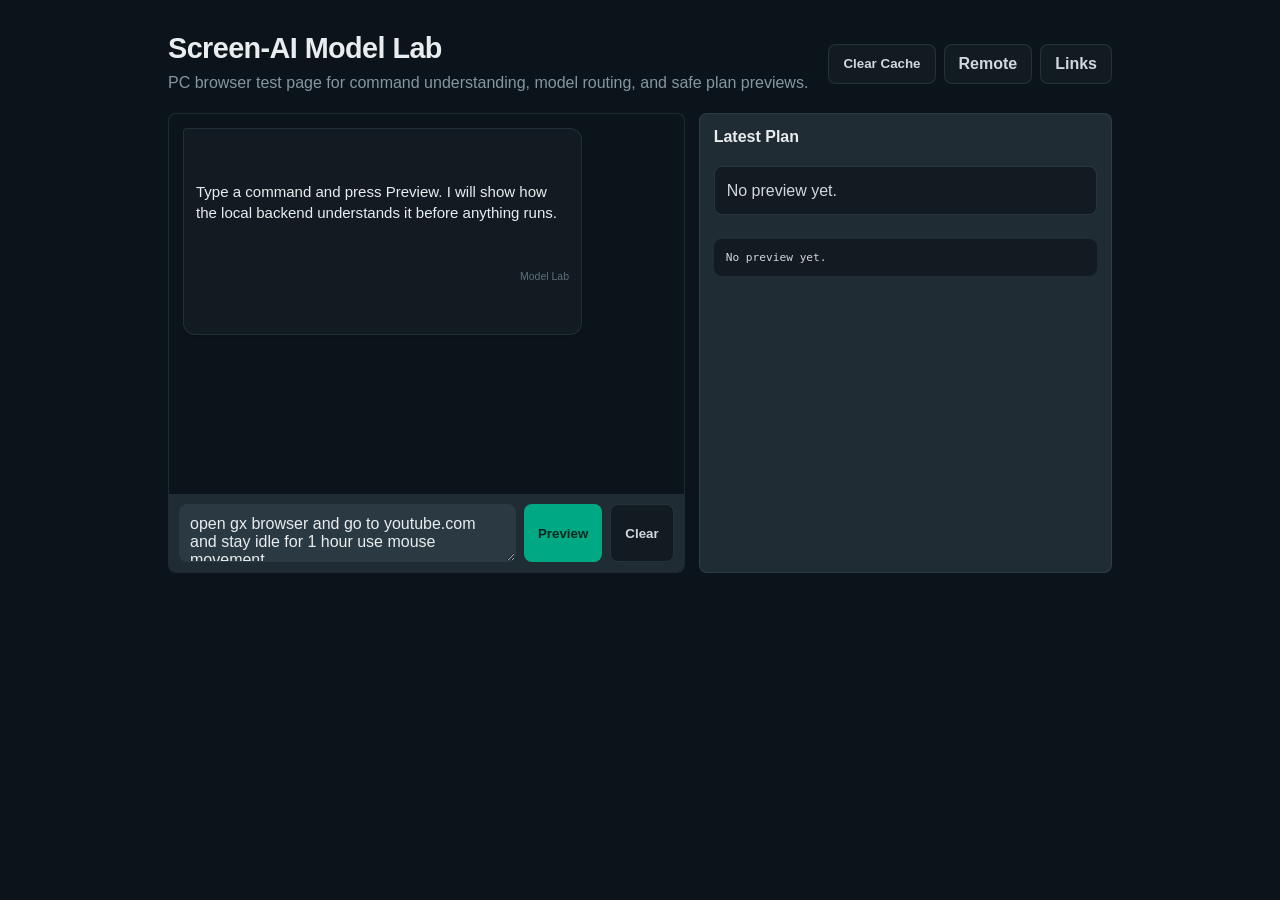
<file: ai_pc_operator/frontend/lab.html>
<!DOCTYPE html>
<html lang="en">
<head>
    <meta charset="UTF-8">
    <meta name="viewport" content="width=device-width, initial-scale=1.0">
    <title>Screen-AI Model Lab</title>
    <link rel="stylesheet" href="styles.css">
    <style>
        body {
            min-height: 100vh;
            background: #0b141a;
            color: #e9edef;
        }

        .lab {
            width: min(980px, 100%);
            margin: 0 auto;
            padding: 18px;
        }

        .lab-header {
            display: flex;
            align-items: center;
            justify-content: space-between;
            gap: 12px;
            padding: 14px 0 18px;
        }

        .lab-actions {
            display: flex;
            align-items: stretch;
            gap: 8px;
            flex-wrap: wrap;
            justify-content: flex-end;
        }

        .lab-title h1 {
            font-size: 1.8em;
            margin-bottom: 6px;
            background: none;
            color: #e9edef;
            -webkit-text-fill-color: currentColor;
        }

        .lab-title p {
            color: #8696a0;
            line-height: 1.5;
        }

        .lab-grid {
            display: grid;
            grid-template-columns: minmax(0, 1fr) minmax(320px, 0.8fr);
            gap: 14px;
        }

        .lab-panel {
            background: #202c33;
            border: 1px solid rgba(134, 150, 160, 0.16);
            border-radius: 8px;
            padding: 14px;
        }

        .lab-chat {
            min-height: 460px;
            display: grid;
            grid-template-rows: 1fr auto;
            background: #0b141a;
            border-radius: 8px;
            overflow: hidden;
            border: 1px solid rgba(134, 150, 160, 0.16);
        }

        #lab-thread {
            padding: 14px;
            overflow-y: auto;
            display: flex;
            flex-direction: column;
            gap: 8px;
        }

        .lab-composer {
            background: #202c33;
            padding: 10px;
            display: grid;
            grid-template-columns: 1fr auto auto;
            gap: 8px;
        }

        #lab-input {
            min-height: 48px;
            max-height: 140px;
            resize: vertical;
            border: 1px solid transparent;
            border-radius: 8px;
            background: #2a3942;
            color: #e9edef;
            padding: 10px;
            font: inherit;
        }

        #lab-input:focus {
            outline: none;
            border-color: #00a884;
        }

        .lab-button {
            border: none;
            border-radius: 8px;
            padding: 0 14px;
            background: #00a884;
            color: #06261f;
            font-weight: 800;
            cursor: pointer;
        }

        .lab-button.secondary {
            background: #111b21;
            color: #d1d7db;
            border: 1px solid rgba(134, 150, 160, 0.18);
        }

        .lab-meta {
            display: flex;
            flex-wrap: wrap;
            gap: 8px;
            margin: 10px 0;
        }

        .lab-chip {
            border-radius: 999px;
            background: #111b21;
            border: 1px solid rgba(134, 150, 160, 0.18);
            padding: 5px 9px;
            color: #d1d7db;
            font-size: 0.82em;
        }

        .lab-pre {
            white-space: pre-wrap;
            word-break: break-word;
            background: #111b21;
            border-radius: 8px;
            padding: 12px;
            color: #d1d7db;
            font-size: 0.86em;
            max-height: 360px;
            overflow: auto;
        }

        .approval-note {
            margin: 10px 0 12px;
            border-radius: 8px;
            padding: 12px;
            border: 1px solid rgba(134, 150, 160, 0.2);
            background: #111b21;
            color: #d1d7db;
            line-height: 1.45;
        }

        .approval-note.need {
            border-color: rgba(251, 191, 36, 0.5);
            background: linear-gradient(135deg, rgba(251, 191, 36, 0.16), #111b21);
        }

        .approval-note.safe {
            border-color: rgba(0, 168, 132, 0.45);
        }

        .approval-note strong {
            display: block;
            color: #e9edef;
            margin-bottom: 4px;
        }

        .lab-plan-actions {
            display: grid;
            gap: 8px;
            margin: 10px 0 12px;
        }

        .lab-plan-actions .lab-button {
            min-height: 40px;
        }

        .lab-action-note {
            color: #8696a0;
            font-size: 0.84em;
            line-height: 1.4;
        }

        .lab-approve-row {
            display: grid;
            grid-template-columns: 1fr 1fr;
            gap: 8px;
            margin: 10px 0 6px;
        }

        .lab-approve-row .lab-button {
            min-height: 42px;
        }

        .lab-button.approve {
            background: linear-gradient(135deg, #00a884, #00c896);
            color: #06261f;
        }

        .lab-button.reject {
            background: #b54545;
            color: #fff;
        }

        .lab-approval-card {
            margin: 10px 0;
            padding: 12px;
            border-radius: 8px;
            border: 1px solid rgba(251, 191, 36, 0.45);
            background: linear-gradient(135deg, rgba(251, 191, 36, 0.16), #111b21);
            display: grid;
            gap: 8px;
        }

        .lab-approval-card .lab-approval-title {
            color: #fbbf24;
            font-weight: 800;
            font-size: 0.92em;
        }

        .lab-approval-card .lab-approval-action {
            color: #e9edef;
            font-weight: 700;
        }

        .lab-approval-card .lab-approval-desc {
            color: #d1d7db;
            font-size: 0.88em;
            line-height: 1.4;
        }

        .lab-approval-card .lab-approval-impact {
            max-height: 160px;
            overflow: auto;
            padding: 8px;
            border-radius: 6px;
            background: #0b141a;
            color: #d1d7db;
            border: 1px solid rgba(134, 150, 160, 0.18);
            white-space: pre-wrap;
            font-size: 0.82em;
        }

        .lab-approval-card .lab-approval-actions {
            display: grid;
            grid-template-columns: 1fr 1fr;
            gap: 8px;
        }

        .lab-approval-card .lab-approval-actions .lab-button {
            min-height: 40px;
        }

        @media (max-width: 820px) {
            .lab-grid {
                grid-template-columns: 1fr;
            }

            .lab-composer {
                grid-template-columns: 1fr;
            }

            .lab-button {
                min-height: 42px;
            }
        }
    </style>
</head>
<body>
    <main class="lab">
        <header class="lab-header">
            <div class="lab-title">
                <h1>Screen-AI Model Lab</h1>
                <p>PC browser test page for command understanding, model routing, and safe plan previews.</p>
            </div>
            <div class="lab-actions">
                <button id="cache-clear-btn" class="lab-button secondary" type="button">Clear Cache</button>
                <a class="lab-button secondary" href="/remote/index.html" style="text-decoration:none;display:grid;place-items:center;min-height:40px;">Remote</a>
                <a class="lab-button secondary" href="/remote/links.html" style="text-decoration:none;display:grid;place-items:center;min-height:40px;">Links</a>
            </div>
        </header>

        <section class="lab-grid">
            <div class="lab-chat">
                <div id="lab-thread">
                    <div class="message-row incoming">
                        <div class="message-bubble">
                            <div class="message-text">Type a command and press Preview. I will show how the local backend understands it before anything runs.</div>
                            <div class="message-time">Model Lab</div>
                        </div>
                    </div>
                </div>
                <div class="lab-composer">
                    <textarea id="lab-input">open gx browser and go to youtube.com and stay idle for 1 hour use mouse movement</textarea>
                    <button id="preview-btn" class="lab-button">Preview</button>
                    <button id="clear-btn" class="lab-button secondary">Clear</button>
                </div>
            </div>

            <aside class="lab-panel">
                <h2 style="font-size:1em;margin-bottom:8px;">Latest Plan</h2>
                <div id="lab-meta" class="lab-meta"></div>
                <div id="approval-note" class="approval-note">No preview yet.</div>
                <div id="lab-plan-actions" class="lab-plan-actions"></div>
                <div id="lab-approval-cards" class="lab-approval-cards"></div>
                <pre id="lab-json" class="lab-pre">No preview yet.</pre>
            </aside>
        </section>
    </main>

    <script src="api.js"></script>
    <script>
        const thread = document.getElementById('lab-thread');
        const input = document.getElementById('lab-input');
        const meta = document.getElementById('lab-meta');
        const jsonBox = document.getElementById('lab-json');
        const approvalNote = document.getElementById('approval-note');
        const planActions = document.getElementById('lab-plan-actions');
        const approvalCards = document.getElementById('lab-approval-cards');
        const apiClient = window.ScreenAI?.api;
        let labApprovalPollTimer = null;

        document.getElementById('preview-btn').addEventListener('click', preview);
        document.getElementById('cache-clear-btn').addEventListener('click', clearAppCache);
        document.getElementById('clear-btn').addEventListener('click', () => {
            input.value = '';
            meta.replaceChildren();
            planActions.replaceChildren();
            approvalCards.replaceChildren();
            jsonBox.textContent = 'No preview yet.';
            approvalNote.className = 'approval-note';
            approvalNote.textContent = 'No preview yet.';
            stopLabApprovalPolling();
        });

        input.addEventListener('keydown', (event) => {
            if (event.key === 'Enter' && (event.ctrlKey || event.metaKey)) {
                preview();
            }
        });

        async function preview() {
            const text = input.value.trim();
            if (!text) return;
            addMessage('outgoing', text);
            const thinking = addMessage('incoming', 'Planning...');
            try {
                const data = apiClient && location.protocol !== 'file:'
                    ? await apiClient.commands.preview(text)
                    : await previewWithFetch(text);
                renderPlan(data);
                thinking.querySelector('.message-text').textContent = summarize(data);
            } catch (error) {
                thinking.querySelector('.message-text').textContent = explainPreviewError(error);
            }
            thread.scrollTop = thread.scrollHeight;
        }

        async function clearAppCache() {
            const deleted = [];
            if ('caches' in window) {
                const keys = await caches.keys();
                await Promise.all(keys.map((key) => {
                    deleted.push(key);
                    return caches.delete(key);
                }));
            }
            if ('serviceWorker' in navigator) {
                const registrations = await navigator.serviceWorker.getRegistrations();
                await Promise.all(registrations.map((registration) => registration.update()));
            }
            addMessage(
                'incoming',
                deleted.length
                    ? `Cleared ${deleted.length} cache bucket(s). Refreshing fresh files now.`
                    : 'No old cache buckets found. Refreshing fresh files now.'
            );
            setTimeout(() => location.reload(), 450);
        }

        async function previewWithFetch(text) {
            const response = await fetch(resolveApiPath('/command/preview'), {
                method: 'POST',
                headers: {'Content-Type': 'application/json'},
                body: JSON.stringify({text}),
            });
            const data = await response.json().catch(() => ({}));
            if (!response.ok) {
                throw new Error(data.detail || data.message || `HTTP ${response.status}`);
            }
            return data;
        }

        function resolveApiPath(path) {
            if (location.protocol === 'file:') {
                return `http://localhost:8000${path}`;
            }
            return path;
        }

        function explainPreviewError(error) {
            const msg = error?.message || String(error);
            if (msg === 'Failed to fetch' || msg.includes('NetworkError')) {
                return [
                    'Preview failed: local backend is not reachable.',
                    'Start Screen-AI with ai_pc_operator\\start.bat, then refresh this page.',
                    'Expected API: http://localhost:8000/command/preview',
                ].join('\n');
            }
            return `Preview failed: ${msg}`;
        }

        function addMessage(direction, text) {
            const row = document.createElement('div');
            row.className = `message-row ${direction === 'outgoing' ? 'outgoing' : 'incoming'}`;
            const bubble = document.createElement('div');
            bubble.className = 'message-bubble';
            const msg = document.createElement('div');
            msg.className = 'message-text';
            msg.textContent = text;
            const time = document.createElement('div');
            time.className = 'message-time';
            time.textContent = new Date().toLocaleTimeString([], {hour: '2-digit', minute: '2-digit'});
            bubble.append(msg, time);
            row.appendChild(bubble);
            thread.appendChild(row);
            thread.scrollTop = thread.scrollHeight;
            return row;
        }

        function renderPlan(data) {
            meta.replaceChildren();
            [
                `intent: ${data.intent || data.status}`,
                `risk: ${data.risk_level ?? '-'}`,
                `steps: ${data.step_count ?? 0}`,
                `budget: ${data.model_plan?.budget_mode || data.runtime?.budget_mode || '-'}`,
            ].forEach((label) => {
                const chip = document.createElement('span');
                chip.className = 'lab-chip';
                chip.textContent = label;
                meta.appendChild(chip);
            });
            renderApprovalNote(data);
            renderPlanActions(data);
            jsonBox.textContent = JSON.stringify({
                status: data.status,
                intent: data.intent,
                risk_level: data.risk_level,
                requires_approval: data.requires_approval,
                plan: data.plan,
                execution_graph: data.execution_graph,
                model_plan: data.model_plan,
            }, null, 2);
        }

        function renderApprovalNote(data) {
            const risk = Number(data.risk_level || 0);
            const needsApproval = Boolean(data.requires_approval);
            approvalNote.className = `approval-note ${needsApproval ? 'need' : 'safe'}`;
            if (needsApproval) {
                approvalNote.innerHTML = [
                    '<strong>Approval will be required.</strong>',
                    'This lab is Preview only, so it does not create a real approval request.',
                    'Open Remote, pair your device, press Send there, and the Approve/Reject buttons will appear in the command screen.'
                ].join(' ');
                return;
            }
            approvalNote.innerHTML = [
                '<strong>No approval needed for this preview.</strong>',
                `Risk ${risk} commands are low-risk. Approve/Reject appears only when risk policy requires approval, usually risk 3 or higher.`
            ].join(' ');
        }

        function renderPlanActions(data) {
            planActions.replaceChildren();
            const text = input.value.trim();
            const steps = data.plan?.steps || [];
            if (!text || !steps.length) return;

            const approveRow = document.createElement('div');
            approveRow.className = 'lab-approve-row';

            const approveBtn = document.createElement('button');
            approveBtn.className = 'lab-button approve';
            approveBtn.type = 'button';
            approveBtn.textContent = data.requires_approval ? 'Approve & Send' : 'Approve & Run';
            approveBtn.addEventListener('click', () => approveAndSend(text));
            approveRow.appendChild(approveBtn);

            const rejectBtn = document.createElement('button');
            rejectBtn.className = 'lab-button reject';
            rejectBtn.type = 'button';
            rejectBtn.textContent = 'Reject';
            rejectBtn.addEventListener('click', () => rejectPlan(text));
            approveRow.appendChild(rejectBtn);

            planActions.appendChild(approveRow);

            const note = document.createElement('div');
            note.className = 'lab-action-note';
            if (data.requires_approval) {
                note.textContent = 'Approve & Send starts the command. The backend will pause and show the Approve/Reject card below when it needs your decision.';
            } else {
                note.textContent = 'Approve & Run sends the command through /command. Low-risk plans run without an extra approval gate.';
            }
            planActions.appendChild(note);
        }

        async function approveAndSend(text) {
            const working = addMessage('incoming', 'Sending approved plan...');
            try {
                const data = apiClient && location.protocol !== 'file:'
                    ? await apiClient.commands.send(text)
                    : await executeWithFetch(text);
                working.querySelector('.message-text').textContent = summarizeExecution(data);
                if (data.requires_approval) {
                    startLabApprovalPolling();
                }
            } catch (error) {
                working.querySelector('.message-text').textContent = `Send failed: ${error.message || error}`;
            }
            thread.scrollTop = thread.scrollHeight;
        }

        async function rejectPlan(text) {
            addMessage('incoming', `Rejected plan for: ${text}`);
            stopLabApprovalPolling();
            approvalCards.replaceChildren();
        }

        function startLabApprovalPolling() {
            stopLabApprovalPolling();
            pollLabApprovals();
            labApprovalPollTimer = setInterval(pollLabApprovals, 1600);
        }

        function stopLabApprovalPolling() {
            if (labApprovalPollTimer) {
                clearInterval(labApprovalPollTimer);
                labApprovalPollTimer = null;
            }
        }

        async function pollLabApprovals() {
            try {
                const data = apiClient && location.protocol !== 'file:'
                    ? await apiClient.approvals.pending()
                    : await pendingApprovalsWithFetch();
                renderLabApprovalCards(data.approvals || []);
            } catch (error) {
                console.warn('[lab] approval poll failed:', error);
            }
        }

        async function pendingApprovalsWithFetch() {
            const response = await fetch(resolveApiPath('/approvals/pending'), {
                method: 'GET',
                headers: {'Content-Type': 'application/json'},
            });
            return await response.json().catch(() => ({ approvals: [] }));
        }

        async function resolveLabApproval(approvalId, approved) {
            try {
                if (apiClient && location.protocol !== 'file:') {
                    await apiClient.approvals.resolve(approvalId, approved, null);
                } else {
                    await fetch(resolveApiPath('/approvals/resolve'), {
                        method: 'POST',
                        headers: {'Content-Type': 'application/json'},
                        body: JSON.stringify({ approval_id: approvalId, approved, master_key: null }),
                    });
                }
                addMessage('incoming', approved ? `Approved request ${approvalId}.` : `Rejected request ${approvalId}.`);
                await pollLabApprovals();
            } catch (error) {
                addMessage('incoming', `Failed to resolve approval: ${error.message || error}`);
            }
        }

        function renderLabApprovalCards(approvals) {
            approvalCards.replaceChildren();
            if (!approvals.length) return;
            approvals.forEach((approval) => {
                const card = document.createElement('div');
                card.className = 'lab-approval-card';

                const title = document.createElement('div');
                title.className = 'lab-approval-title';
                title.textContent = 'Approval needed';
                card.appendChild(title);

                const action = document.createElement('div');
                action.className = 'lab-approval-action';
                action.textContent = approval.action_type || 'Action';
                card.appendChild(action);

                const desc = document.createElement('div');
                desc.className = 'lab-approval-desc';
                desc.textContent = approval.description || 'Approve this action to continue.';
                card.appendChild(desc);

                if (approval.impact_summary) {
                    const impact = document.createElement('pre');
                    impact.className = 'lab-approval-impact';
                    const summary = typeof approval.impact_summary === 'string'
                        ? approval.impact_summary
                        : JSON.stringify(approval.impact_summary, null, 2);
                    impact.textContent = summary;
                    card.appendChild(impact);
                }

                const actions = document.createElement('div');
                actions.className = 'lab-approval-actions';

                const approve = document.createElement('button');
                approve.className = 'lab-button approve';
                approve.type = 'button';
                approve.textContent = 'Approve';
                approve.addEventListener('click', () => resolveLabApproval(approval.id, true));
                actions.appendChild(approve);

                const reject = document.createElement('button');
                reject.className = 'lab-button reject';
                reject.type = 'button';
                reject.textContent = 'Reject';
                reject.addEventListener('click', () => resolveLabApproval(approval.id, false));
                actions.appendChild(reject);

                card.appendChild(actions);
                approvalCards.appendChild(card);
            });
        }

        async function runLowRiskPlan(text) {
            const working = addMessage('incoming', 'Executing low-risk plan...');
            try {
                const data = apiClient && location.protocol !== 'file:'
                    ? await apiClient.commands.send(text)
                    : await executeWithFetch(text);
                working.querySelector('.message-text').textContent = summarizeExecution(data);
                if (data.requires_approval) {
                    startLabApprovalPolling();
                }
            } catch (error) {
                working.querySelector('.message-text').textContent = `Execution failed: ${error.message || error}`;
            }
        }

        async function executeWithFetch(text) {
            const response = await fetch(resolveApiPath('/command'), {
                method: 'POST',
                headers: {'Content-Type': 'application/json'},
                body: JSON.stringify({text}),
            });
            const data = await response.json().catch(() => ({}));
            if (!response.ok) {
                throw new Error(data.detail || data.message || `HTTP ${response.status}`);
            }
            return data;
        }

        function summarizeExecution(data) {
            if (data.requires_approval) {
                return [
                    'Execution paused for approval.',
                    `Approval ID: ${data.approval_id || 'pending'}`,
                    'The Approve / Reject card is now visible below the plan panel.',
                ].join('\n');
            }
            return [
                `Status: ${data.status || 'unknown'}`,
                data.result || data.error || 'No result text returned.',
            ].join('\n');
        }

        function summarize(data) {
            const steps = data.plan?.steps || [];
            const stepText = steps.map((step, idx) => `${idx + 1}. ${step.tool}`).join('\n');
            return `Intent: ${data.intent}\nRisk: ${data.risk_level}\n${stepText || data.message || 'No plan yet.'}`;
        }
    </script>
</body>
</html>
</file>
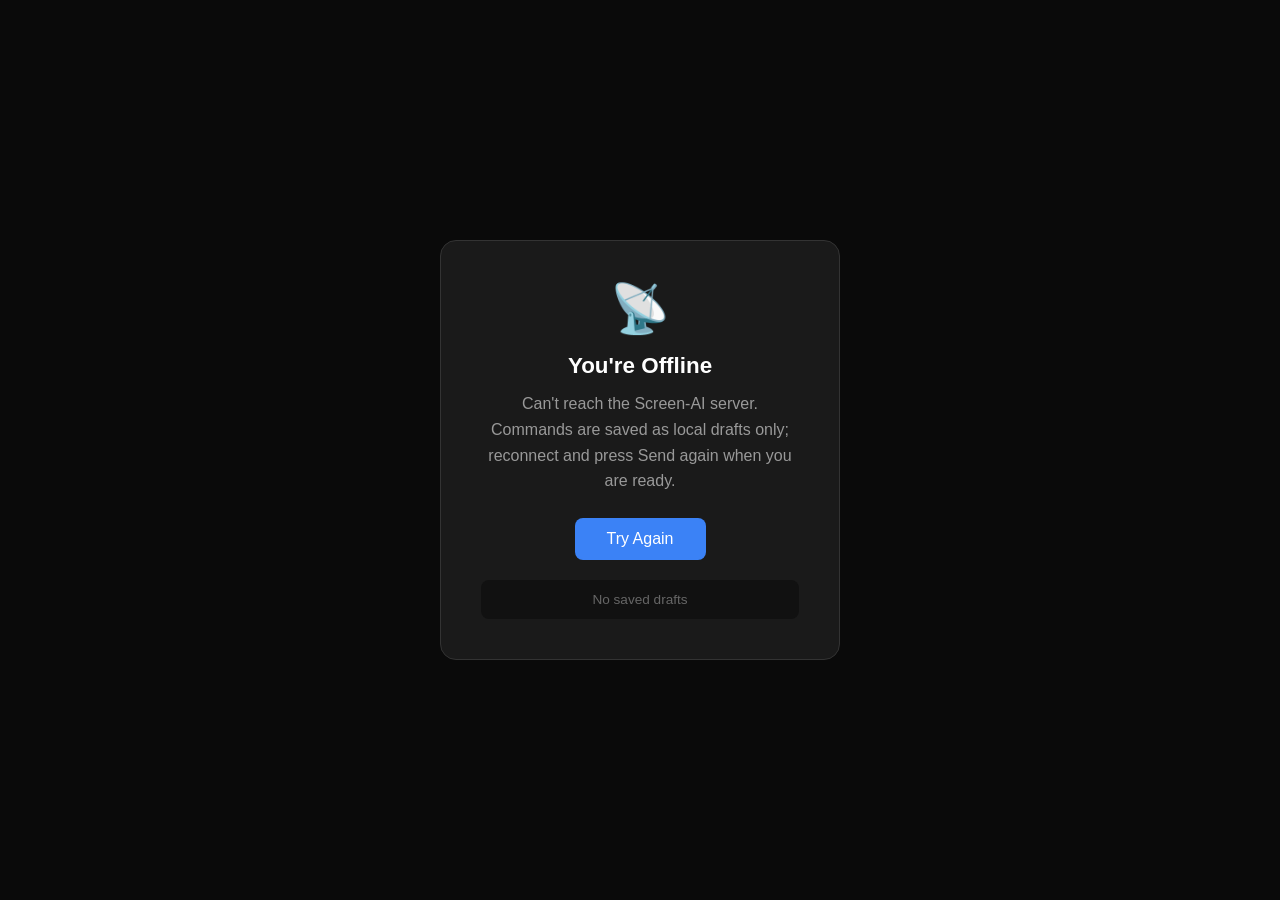
<file: ai_pc_operator/frontend/offline.html>
<!DOCTYPE html>
<html lang="en">
<head>
    <meta charset="UTF-8">
    <meta name="viewport" content="width=device-width, initial-scale=1.0">
    <title>Screen-AI — Offline</title>
    <style>
        * { margin: 0; padding: 0; box-sizing: border-box; }
        body {
            font-family: -apple-system, BlinkMacSystemFont, 'Segoe UI', sans-serif;
            background: #0a0a0a;
            color: #e0e0e0;
            display: flex;
            align-items: center;
            justify-content: center;
            min-height: 100vh;
            padding: 20px;
        }
        .offline-card {
            background: #1a1a1a;
            border: 1px solid #333;
            border-radius: 16px;
            padding: 40px;
            max-width: 400px;
            text-align: center;
        }
        .icon { font-size: 48px; margin-bottom: 16px; }
        h1 { font-size: 1.4rem; margin-bottom: 12px; color: #fff; }
        p { color: #999; line-height: 1.6; margin-bottom: 16px; }
        .retry-btn {
            background: #3b82f6;
            color: #fff;
            border: none;
            padding: 12px 32px;
            border-radius: 8px;
            font-size: 1rem;
            cursor: pointer;
            margin-top: 8px;
        }
        .retry-btn:hover { background: #2563eb; }
        .queued {
            margin-top: 20px;
            padding: 12px;
            background: #111;
            border-radius: 8px;
            font-size: 0.85rem;
            color: #666;
        }
    </style>
</head>
<body>
    <div class="offline-card">
        <div class="icon">📡</div>
        <h1>You're Offline</h1>
        <p>
            Can't reach the Screen-AI server. Commands are saved as local
            drafts only; reconnect and press Send again when you are ready.
        </p>
        <button class="retry-btn" onclick="location.reload()">Try Again</button>
        <div class="queued" id="queued-count"></div>
    </div>
    <script>
        // Show saved draft count
        const req = indexedDB.open('screenai-command-drafts', 1);
        req.onsuccess = function(e) {
            const db = e.target.result;
            if (!db.objectStoreNames.contains('drafts')) {
                document.getElementById('queued-count').textContent = 'No saved drafts';
                return;
            }
            const tx = db.transaction('drafts', 'readonly');
            const store = tx.objectStore('drafts');
            const countReq = store.count();
            countReq.onsuccess = function() {
                const el = document.getElementById('queued-count');
                if (countReq.result > 0) {
                    el.textContent = countReq.result + ' command draft(s) saved';
                } else {
                    el.textContent = 'No saved drafts';
                }
            };
        };
    </script>
</body>
</html>
</file>
<file: ai_pc_operator/frontend/styles.css>
/* Screen-AI Mobile Remote Styles — Modern Redesign
 *
 * Themes: dark (default), light, midnight
 * Design language: glassmorphism, gradient accents, smooth motion
 * All previous selectors preserved for backward compatibility.
 */

* {
    margin: 0;
    padding: 0;
    box-sizing: border-box;
    -webkit-tap-highlight-color: transparent;
}

:root {
    /* Dark theme (default) */
    --bg-base: #0a0e14;
    --bg-surface: #111b21;
    --bg-elevated: #1a2530;
    --bg-overlay: rgba(32, 44, 51, 0.85);
    --border: rgba(134, 150, 160, 0.16);
    --border-strong: rgba(134, 150, 160, 0.32);
    --text-primary: #e9edef;
    --text-secondary: #8696a0;
    --text-muted: #5f6f78;
    --accent: #00d4a8;
    --accent-hover: #00b890;
    --accent-glow: rgba(0, 212, 168, 0.35);
    --accent-soft: rgba(0, 212, 168, 0.12);
    --success: #4ade80;
    --warning: #facc15;
    --danger: #f87171;
    --info: #60a5fa;
    --gradient-primary: linear-gradient(135deg, #00d4a8 0%, #00a884 50%, #008f72 100%);
    --gradient-bg: radial-gradient(ellipse at top, rgba(0, 212, 168, 0.08), transparent 60%),
                   radial-gradient(ellipse at bottom right, rgba(96, 165, 250, 0.06), transparent 50%);
    --shadow-sm: 0 1px 2px rgba(0, 0, 0, 0.2);
    --shadow-md: 0 4px 12px rgba(0, 0, 0, 0.25);
    --shadow-lg: 0 12px 32px rgba(0, 0, 0, 0.35);
    --shadow-glow: 0 0 24px var(--accent-glow);
    --radius-sm: 8px;
    --radius-md: 12px;
    --radius-lg: 16px;
    --radius-xl: 24px;
    --radius-full: 999px;
    --transition-fast: 150ms cubic-bezier(0.4, 0, 0.2, 1);
    --transition-base: 250ms cubic-bezier(0.4, 0, 0.2, 1);
    --transition-slow: 400ms cubic-bezier(0.4, 0, 0.2, 1);
}

[data-theme="light"] {
    --bg-base: #f5f7fa;
    --bg-surface: #ffffff;
    --bg-elevated: #f0f3f7;
    --bg-overlay: rgba(255, 255, 255, 0.92);
    --border: rgba(0, 0, 0, 0.08);
    --border-strong: rgba(0, 0, 0, 0.16);
    --text-primary: #0a0e14;
    --text-secondary: #5f6f78;
    --text-muted: #8696a0;
    --accent: #00a884;
    --accent-hover: #008f72;
    --accent-glow: rgba(0, 168, 132, 0.25);
    --accent-soft: rgba(0, 168, 132, 0.08);
    --gradient-bg: radial-gradient(ellipse at top, rgba(0, 168, 132, 0.06), transparent 60%),
                   radial-gradient(ellipse at bottom right, rgba(96, 165, 250, 0.04), transparent 50%);
    --shadow-sm: 0 1px 2px rgba(0, 0, 0, 0.06);
    --shadow-md: 0 4px 12px rgba(0, 0, 0, 0.08);
    --shadow-lg: 0 12px 32px rgba(0, 0, 0, 0.12);
}

[data-theme="midnight"] {
    --bg-base: #050810;
    --bg-surface: #0a0f18;
    --bg-elevated: #111824;
    --accent: #7c3aed;
    --accent-hover: #6d28d9;
    --accent-glow: rgba(124, 58, 237, 0.35);
    --accent-soft: rgba(124, 58, 237, 0.12);
    --gradient-primary: linear-gradient(135deg, #7c3aed 0%, #5b21b6 50%, #4c1d95 100%);
    --gradient-bg: radial-gradient(ellipse at top, rgba(124, 58, 237, 0.1), transparent 60%),
                   radial-gradient(ellipse at bottom right, rgba(236, 72, 153, 0.06), transparent 50%);
}

body {
    font-family: -apple-system, BlinkMacSystemFont, "Segoe UI", Roboto, "Inter", sans-serif;
    background: var(--bg-base);
    background-image: var(--gradient-bg);
    background-attachment: fixed;
    color: var(--text-primary);
    min-height: 100vh;
    overflow-x: hidden;
    transition: background-color var(--transition-base), color var(--transition-base);
    -webkit-font-smoothing: antialiased;
    -moz-osx-font-smoothing: grayscale;
}

#app {
    max-width: 720px;
    margin: 0 auto;
    min-height: 100vh;
    background: transparent;
    position: relative;
}

.screen {
    display: none;
    min-height: 100vh;
}

.screen.active {
    display: block;
}

.screen.entering {
    animation: screenEnter 320ms cubic-bezier(0.16, 1, 0.3, 1);
}

.screen.leaving {
    animation: screenLeave 200ms cubic-bezier(0.4, 0, 1, 1);
}

@keyframes screenEnter {
    from {
        opacity: 0;
        transform: translateY(16px) scale(0.98);
    }
    to {
        opacity: 1;
        transform: translateY(0) scale(1);
    }
}

@keyframes screenLeave {
    from {
        opacity: 1;
        transform: translateY(0);
    }
    to {
        opacity: 0;
        transform: translateY(-12px);
    }
}

/* ─── Pairing Screen ─────────────────────────────────────────────────────── */
#login-screen {
    display: none;
    align-items: center;
    justify-content: center;
    padding: 24px 20px;
    background: transparent;
    min-height: 100vh;
}

#login-screen.active {
    display: flex;
}

.container {
    width: 100%;
    max-width: 420px;
    text-align: center;
}

.brand-hero {
    margin-bottom: 32px;
}

.brand-logo {
    width: 72px;
    height: 72px;
    margin: 0 auto 16px;
    border-radius: var(--radius-lg);
    background: var(--gradient-primary);
    display: grid;
    place-items: center;
    font-size: 2em;
    font-weight: 800;
    color: #06261f;
    box-shadow: var(--shadow-glow), var(--shadow-lg);
    animation: logoFloat 4s ease-in-out infinite;
}

@keyframes logoFloat {
    0%, 100% { transform: translateY(0); }
    50% { transform: translateY(-4px); }
}

h1 {
    font-size: 2.2em;
    margin-bottom: 8px;
    background: var(--gradient-primary);
    -webkit-background-clip: text;
    -webkit-text-fill-color: transparent;
    background-clip: text;
    font-weight: 800;
    letter-spacing: -0.02em;
}

.subtitle {
    color: var(--text-secondary);
    margin-bottom: 32px;
    font-size: 0.95em;
}

/* ─── Login Method Tabs ──────────────────────────────────────────────────── */
.login-methods {
    display: flex;
    gap: 4px;
    margin-bottom: 20px;
    background: var(--bg-elevated);
    padding: 4px;
    border-radius: var(--radius-full);
    border: 1px solid var(--border);
}

.method-tab {
    flex: 1;
    padding: 10px 8px;
    background: transparent;
    border-radius: var(--radius-full);
    font-size: 0.85em;
    width: auto;
    color: var(--text-secondary);
    font-weight: 600;
    transition: all var(--transition-fast);
}

.method-tab.active {
    background: var(--accent);
    color: #06261f;
    box-shadow: var(--shadow-sm);
}

.method-content {
    display: none;
    background: var(--bg-surface);
    padding: 24px;
    border-radius: var(--radius-lg);
    border: 1px solid var(--border);
    backdrop-filter: blur(12px);
    -webkit-backdrop-filter: blur(12px);
    box-shadow: var(--shadow-md);
}

.method-content.active {
    display: block;
    animation: fadeIn 250ms ease-out;
}

@keyframes fadeIn {
    from { opacity: 0; transform: translateY(8px); }
    to { opacity: 1; transform: translateY(0); }
}

/* ─── QR Scanner ─────────────────────────────────────────────────────────── */
.qr-scanner {
    text-align: center;
}

.qr-frame {
    position: relative;
    width: 100%;
    aspect-ratio: 1;
    max-width: 280px;
    margin: 0 auto 20px;
    background: var(--bg-elevated);
    border-radius: var(--radius-lg);
    overflow: hidden;
    display: flex;
    align-items: center;
    justify-content: center;
    border: 1px solid var(--border);
}

.qr-frame video {
    width: 100%;
    height: 100%;
    object-fit: cover;
}

.qr-frame canvas {
    position: absolute;
    top: 0;
    left: 0;
    width: 100%;
    height: 100%;
}

.qr-corner {
    position: absolute;
    width: 32px;
    height: 32px;
    border-color: var(--accent);
    border-style: solid;
    border-width: 0;
    transition: all var(--transition-base);
}

.qr-frame:hover .qr-corner {
    border-color: var(--accent-hover);
}

.qr-corner.tl {
    top: 12px;
    left: 12px;
    border-top-width: 3px;
    border-left-width: 3px;
    border-top-left-radius: 10px;
}

.qr-corner.tr {
    top: 12px;
    right: 12px;
    border-top-width: 3px;
    border-right-width: 3px;
    border-top-right-radius: 10px;
}

.qr-corner.bl {
    bottom: 12px;
    left: 12px;
    border-bottom-width: 3px;
    border-left-width: 3px;
    border-bottom-left-radius: 10px;
}

.qr-corner.br {
    bottom: 12px;
    right: 12px;
    border-bottom-width: 3px;
    border-right-width: 3px;
    border-bottom-right-radius: 10px;
}

.qr-hint {
    color: var(--text-secondary);
    font-size: 0.9em;
    padding: 20px;
}

.status {
    margin-top: 15px;
    padding: 12px 14px;
    border-radius: var(--radius-md);
    font-size: 0.9em;
    border: 1px solid transparent;
    animation: fadeIn 200ms ease-out;
}

.status.success {
    background: rgba(74, 222, 128, 0.12);
    color: var(--success);
    border-color: rgba(74, 222, 128, 0.3);
}

.status.error {
    background: rgba(248, 113, 113, 0.12);
    color: var(--danger);
    border-color: rgba(248, 113, 113, 0.3);
}

.status.info {
    background: var(--accent-soft);
    color: var(--accent);
    border-color: var(--accent-glow);
}

.status.pair-success {
    position: relative;
    overflow: hidden;
    background: rgba(74, 222, 128, 0.18);
    color: var(--success);
    border: 1px solid rgba(74, 222, 128, 0.4);
    font-weight: 600;
}

.status.pair-success::after {
    content: "";
    position: absolute;
    inset: 0;
    background: linear-gradient(90deg, transparent, rgba(255, 255, 255, 0.2), transparent);
    transform: translateX(-100%);
    animation: successSweep 900ms ease-out;
}

@keyframes successSweep {
    to {
        transform: translateX(100%);
    }
}

.empty-message {
    color: var(--text-secondary);
    text-align: center;
    padding: 32px 16px;
    font-size: 0.9em;
}

/* ─── Code Form ──────────────────────────────────────────────────────────── */
.code-form p {
    color: var(--text-secondary);
    margin-bottom: 16px;
    font-size: 0.9em;
    text-align: left;
}

.checkbox-label {
    display: flex;
    align-items: center;
    gap: 10px;
    margin-bottom: 16px;
    color: var(--text-secondary);
    font-size: 0.9em;
    cursor: pointer;
    user-select: none;
}

.checkbox-label input[type="checkbox"] {
    width: 18px;
    height: 18px;
    accent-color: var(--accent);
    cursor: pointer;
}

/* ─── Buttons ────────────────────────────────────────────────────────────── */
.primary-btn {
    width: 100%;
    padding: 13px 16px;
    background: var(--gradient-primary);
    border: none;
    border-radius: var(--radius-md);
    color: #06261f;
    font-size: 1em;
    font-weight: 700;
    cursor: pointer;
    transition: all var(--transition-fast);
    box-shadow: var(--shadow-sm);
    position: relative;
    overflow: hidden;
}

.primary-btn:hover {
    transform: translateY(-1px);
    box-shadow: var(--shadow-md), var(--shadow-glow);
}

.primary-btn:active {
    transform: scale(0.98);
}

.secondary-btn {
    width: 100%;
    padding: 13px 16px;
    background: var(--bg-elevated);
    border: 1px solid var(--border);
    border-radius: var(--radius-md);
    color: var(--text-primary);
    font-size: 1em;
    font-weight: 600;
    cursor: pointer;
    transition: all var(--transition-fast);
    margin-top: 10px;
}

.secondary-btn:hover {
    background: var(--bg-surface);
    border-color: var(--border-strong);
}

.secondary-btn:active {
    transform: scale(0.98);
}

.danger-btn {
    background: var(--danger);
    color: #fff;
    margin-top: 20px;
}

.danger-btn:hover {
    background: #ef4444;
}

.hidden {
    display: none !important;
}

input[type="text"],
input[type="password"],
input[type="email"] {
    width: 100%;
    padding: 13px 14px;
    margin-bottom: 14px;
    background: var(--bg-elevated);
    border: 1px solid var(--border);
    border-radius: var(--radius-md);
    color: var(--text-primary);
    font-size: 1em;
    transition: all var(--transition-fast);
    font-family: inherit;
}

input[type="text"]:focus,
input[type="password"]:focus,
input[type="email"]:focus {
    outline: none;
    border-color: var(--accent);
    box-shadow: 0 0 0 3px var(--accent-soft);
    background: var(--bg-surface);
}

.error {
    color: var(--danger);
    margin-top: 10px;
    font-size: 0.9em;
}

/* ─── Main Screen Header ─────────────────────────────────────────────────── */
.header {
    display: flex;
    justify-content: space-between;
    align-items: center;
    gap: 12px;
    min-height: 64px;
    padding: 12px 16px;
    background: var(--bg-overlay);
    backdrop-filter: blur(20px) saturate(180%);
    -webkit-backdrop-filter: blur(20px) saturate(180%);
    border-bottom: 1px solid var(--border);
    position: sticky;
    top: 0;
    z-index: 20;
}

.header h1 {
    font-size: 1.1em;
    margin-bottom: 2px;
    color: var(--text-primary);
    background: none;
    -webkit-text-fill-color: currentColor;
    font-weight: 700;
}

.brand-block {
    display: flex;
    align-items: center;
    gap: 12px;
    min-width: 0;
}

.chat-avatar {
    display: grid;
    place-items: center;
    width: 40px;
    height: 40px;
    border-radius: var(--radius-md);
    background: var(--gradient-primary);
    color: #06261f;
    font-weight: 800;
    font-size: 1.1em;
    box-shadow: var(--shadow-sm);
}

.connection-badge {
    display: inline-flex;
    align-items: center;
    gap: 7px;
    min-height: 24px;
    padding: 0;
    border-radius: var(--radius-full);
    background: transparent;
    border: none;
    color: var(--text-secondary);
    font-size: 0.78em;
    font-weight: 600;
}

.connection-dot {
    width: 8px;
    height: 8px;
    border-radius: 50%;
    background: var(--text-muted);
    box-shadow: 0 0 0 0 rgba(95, 111, 120, 0.3);
}

.connection-badge[data-state="online"] {
    color: var(--success);
}

.connection-badge[data-state="online"] .connection-dot {
    background: var(--success);
    box-shadow: 0 0 0 5px rgba(74, 222, 128, 0.15);
}

.connection-badge[data-state="connecting"] {
    color: var(--warning);
}

.connection-badge[data-state="connecting"] .connection-dot {
    background: var(--warning);
    animation: pulseDot 1s infinite;
}

.connection-badge[data-state="offline"] {
    color: var(--danger);
}

.connection-badge[data-state="offline"] .connection-dot {
    background: var(--danger);
}

@keyframes pulseDot {
    0% {
        box-shadow: 0 0 0 0 rgba(250, 204, 21, 0.5);
    }
    70% {
        box-shadow: 0 0 0 10px rgba(250, 204, 21, 0);
    }
    100% {
        box-shadow: 0 0 0 0 rgba(250, 204, 21, 0);
    }
}

.emergency-btn {
    width: auto;
    min-width: 56px;
    padding: 8px 14px;
    border-radius: var(--radius-full);
    background: var(--danger);
    color: #fff;
    font-size: 0.78em;
    font-weight: 800;
    border: none;
    cursor: pointer;
    transition: all var(--transition-fast);
    box-shadow: 0 0 0 0 rgba(248, 113, 113, 0.4);
}

.emergency-btn:hover {
    background: #ef4444;
    box-shadow: 0 0 0 4px rgba(248, 113, 113, 0.15);
}

.emergency-btn:active {
    transform: scale(0.96);
}

.header-actions {
    display: flex;
    align-items: center;
    gap: 8px;
}

.icon-btn {
    width: 36px;
    height: 36px;
    padding: 0;
    border-radius: var(--radius-md);
    background: var(--bg-elevated);
    border: 1px solid var(--border);
    color: var(--text-secondary);
    cursor: pointer;
    display: grid;
    place-items: center;
    transition: all var(--transition-fast);
    font-size: 1em;
}

.icon-btn:hover {
    background: var(--bg-surface);
    color: var(--text-primary);
    border-color: var(--border-strong);
}

.icon-btn:active {
    transform: scale(0.94);
}

/* ─── Tabs ───────────────────────────────────────────────────────────────── */
.tabs {
    display: flex;
    gap: 0;
    background: var(--bg-overlay);
    backdrop-filter: blur(20px) saturate(180%);
    -webkit-backdrop-filter: blur(20px) saturate(180%);
    padding: 0 8px;
    border-bottom: 1px solid var(--border);
    position: sticky;
    top: 64px;
    z-index: 19;
}

.tab {
    flex: 1;
    padding: 14px 6px;
    background: transparent;
    border-radius: 0;
    color: var(--text-secondary);
    font-size: 0.78em;
    text-transform: uppercase;
    letter-spacing: 0.04em;
    font-weight: 600;
    transition: color var(--transition-fast);
    position: relative;
}

.tab.active {
    background: transparent;
    color: var(--accent);
}

.tab.active::after {
    content: "";
    position: absolute;
    bottom: 0;
    left: 20%;
    right: 20%;
    height: 2px;
    background: var(--accent);
    border-radius: 2px 2px 0 0;
    animation: tabUnderline 250ms ease-out;
}

@keyframes tabUnderline {
    from { transform: scaleX(0); }
    to { transform: scaleX(1); }
}

/* ─── Tab Content ────────────────────────────────────────────────────────── */
.tab-content {
    display: none;
}

.tab-content.active {
    display: block;
    animation: fadeIn 250ms ease-out;
}

#approvals-tab,
#history-tab,
#settings-tab {
    padding: 16px 12px 24px;
}

#approvals-tab h2,
#history-tab h2,
#settings-tab h2 {
    margin: 4px 0 16px;
    color: var(--text-primary);
    font-size: 1.15em;
    font-weight: 700;
}

/* ─── Command Tab ────────────────────────────────────────────────────────── */
.chat-shell {
    min-height: calc(100vh - 120px);
    display: grid;
    grid-template-rows: minmax(0, 1fr) auto;
    background-color: transparent;
    background-image:
        linear-gradient(45deg, rgba(255, 255, 255, 0.015) 25%, transparent 25%),
        linear-gradient(-45deg, rgba(255, 255, 255, 0.015) 25%, transparent 25%);
    background-size: 28px 28px;
}

.chat-thread {
    min-height: 0;
    padding: 16px 12px 12px;
    overflow-y: auto;
    display: flex;
    flex-direction: column;
    gap: 10px;
}

.chat-day {
    align-self: center;
    padding: 6px 14px;
    border-radius: var(--radius-full);
    background: var(--bg-elevated);
    color: var(--text-secondary);
    font-size: 0.75em;
    font-weight: 600;
    border: 1px solid var(--border);
}

.message-row {
    display: flex;
    width: 100%;
    animation: messageIn 280ms cubic-bezier(0.16, 1, 0.3, 1);
}

@keyframes messageIn {
    from {
        opacity: 0;
        transform: translateY(8px) scale(0.96);
    }
    to {
        opacity: 1;
        transform: translateY(0) scale(1);
    }
}

.message-row.incoming {
    justify-content: flex-start;
}

.message-row.outgoing {
    justify-content: flex-end;
}

.message-bubble {
    max-width: min(82%, 520px);
    padding: 10px 12px 8px;
    border-radius: var(--radius-md);
    color: var(--text-primary);
    line-height: 1.4;
    font-size: 0.94em;
    white-space: pre-wrap;
    overflow-wrap: anywhere;
    box-shadow: var(--shadow-sm);
    border: 1px solid var(--border);
}

.incoming .message-bubble {
    background: var(--bg-surface);
    border-top-left-radius: 4px;
}

.outgoing .message-bubble {
    background: var(--accent-soft);
    border-color: var(--accent-glow);
    border-top-right-radius: 4px;
}

.message-time {
    margin-top: 4px;
    color: var(--text-muted);
    font-size: 0.7em;
    text-align: right;
}

.composer-panel {
    position: sticky;
    bottom: 0;
    padding: 10px 12px 12px;
    background: var(--bg-overlay);
    backdrop-filter: blur(20px) saturate(180%);
    -webkit-backdrop-filter: blur(20px) saturate(180%);
    border-top: 1px solid var(--border);
}

.command-input {
    display: grid;
    grid-template-columns: 1fr auto;
    gap: 8px;
    align-items: end;
}

#command-text {
    width: 100%;
    min-height: 44px;
    max-height: 140px;
    padding: 12px 16px;
    background: var(--bg-elevated);
    border: 1px solid var(--border);
    border-radius: var(--radius-xl);
    color: var(--text-primary);
    font-size: 1em;
    font-family: inherit;
    resize: vertical;
    transition: all var(--transition-fast);
}

#command-text:focus {
    outline: none;
    border-color: var(--accent);
    box-shadow: 0 0 0 3px var(--accent-soft);
    background: var(--bg-surface);
}

#send-command {
    width: 48px;
    height: 48px;
    padding: 0;
    border-radius: 50%;
    background: var(--gradient-primary);
    color: #06261f;
    font-weight: 800;
    border: none;
    cursor: pointer;
    transition: all var(--transition-fast);
    box-shadow: var(--shadow-sm);
    display: grid;
    place-items: center;
}

#send-command:hover {
    transform: scale(1.05);
    box-shadow: var(--shadow-md), var(--shadow-glow);
}

#send-command:active {
    transform: scale(0.94);
}

#send-command svg {
    width: 20px;
    height: 20px;
    fill: currentColor;
}

.command-assist {
    display: grid;
    grid-template-columns: 1fr 1fr;
    gap: 8px;
    margin-bottom: 10px;
}

.small-btn {
    width: 100%;
    margin-top: 0;
    padding: 8px 12px;
    border-radius: var(--radius-full);
    background: var(--bg-elevated);
    color: var(--text-secondary);
    font-size: 0.82em;
    font-weight: 600;
    border: 1px solid var(--border);
    cursor: pointer;
    transition: all var(--transition-fast);
}

.small-btn:hover {
    background: var(--bg-surface);
    color: var(--text-primary);
}

.plan-preview,
.command-memory {
    align-self: center;
    width: min(94%, 560px);
    background: var(--bg-overlay);
    backdrop-filter: blur(12px);
    -webkit-backdrop-filter: blur(12px);
    border: 1px solid var(--border);
    border-radius: var(--radius-md);
    padding: 14px;
    color: var(--text-primary);
    font-size: 0.9em;
    box-shadow: var(--shadow-md);
    animation: fadeIn 250ms ease-out;
}

.plan-preview .meta {
    display: flex;
    flex-wrap: wrap;
    gap: 6px;
    margin-bottom: 10px;
}

.plan-chip {
    border: 1px solid var(--border);
    border-radius: var(--radius-full);
    padding: 4px 10px;
    color: var(--text-secondary);
    background: var(--bg-elevated);
    font-size: 0.78em;
    font-weight: 600;
}

.plan-chip.risk-high {
    color: var(--danger);
    border-color: rgba(248, 113, 113, 0.4);
    background: rgba(248, 113, 113, 0.08);
}

.plan-chip.risk-medium {
    color: var(--warning);
    border-color: rgba(250, 204, 21, 0.4);
    background: rgba(250, 204, 21, 0.08);
}

.plan-chip.risk-low {
    color: var(--success);
    border-color: rgba(74, 222, 128, 0.4);
    background: rgba(74, 222, 128, 0.08);
}

.plan-preview pre {
    margin-top: 8px;
    white-space: pre-wrap;
    color: var(--text-secondary);
    font-size: 0.82em;
    background: var(--bg-base);
    padding: 10px;
    border-radius: var(--radius-sm);
    border: 1px solid var(--border);
}

.plan-actions {
    display: grid;
    gap: 8px;
    margin-top: 12px;
    padding-top: 12px;
    border-top: 1px solid var(--border);
}

.plan-actions .primary-btn,
.plan-actions .approve-btn {
    min-height: 42px;
}

.plan-action-note {
    color: var(--text-muted);
    font-size: 0.84em;
    line-height: 1.4;
}

.memory-title {
    color: var(--text-secondary);
    margin-bottom: 8px;
    font-size: 0.82em;
    font-weight: 600;
    text-transform: uppercase;
    letter-spacing: 0.04em;
}

.memory-list {
    display: flex;
    flex-wrap: wrap;
    gap: 8px;
}

.memory-item {
    width: auto;
    max-width: 100%;
    padding: 8px 12px;
    border-radius: var(--radius-full);
    border: 1px solid var(--border);
    background: var(--bg-elevated);
    color: var(--text-primary);
    font-size: 0.82em;
    overflow: hidden;
    text-overflow: ellipsis;
    white-space: nowrap;
    cursor: pointer;
    transition: all var(--transition-fast);
}

.memory-item:hover {
    background: var(--accent-soft);
    border-color: var(--accent-glow);
    color: var(--accent);
}

.response {
    display: none;
    background: transparent;
    padding: 0;
    border-radius: 0;
    border: none;
    min-height: 0;
    white-space: pre-wrap;
    font-family: inherit;
    font-size: 0.9em;
}

.progress-list {
    align-self: center;
    width: min(94%, 560px);
    display: flex;
    flex-direction: column;
    gap: 8px;
}

.progress-step {
    display: flex;
    align-items: center;
    gap: 10px;
    min-height: 40px;
    padding: 10px 14px;
    border-radius: var(--radius-md);
    background: var(--bg-overlay);
    backdrop-filter: blur(12px);
    -webkit-backdrop-filter: blur(12px);
    border: 1px solid var(--border);
    color: var(--text-primary);
    font-size: 0.9em;
    animation: fadeIn 200ms ease-out;
}

.progress-step::before {
    content: "";
    width: 10px;
    height: 10px;
    flex: 0 0 auto;
    border-radius: 50%;
    background: var(--text-muted);
}

.progress-step.running {
    color: var(--warning);
    border-color: rgba(250, 204, 21, 0.32);
}

.progress-step.running::before {
    background: var(--warning);
    animation: pulseDot 1s infinite;
}

.progress-step.success {
    color: var(--success);
    border-color: rgba(74, 222, 128, 0.3);
}

.progress-step.success::before {
    background: var(--success);
}

.progress-step.failed {
    color: var(--danger);
    border-color: rgba(248, 113, 113, 0.3);
}

.progress-step.failed::before {
    background: var(--danger);
}

.redirect-screen {
    display: flex;
    align-items: center;
    justify-content: center;
}

.redirect-link {
    color: var(--accent);
    font-weight: 700;
}

/* ─── Inline Approval Surface ─────────────────────────────────────────────── */
.inline-approvals {
    margin: 10px 0;
    padding: 12px;
    border-radius: var(--radius-md);
    border: 1px solid rgba(251, 191, 36, 0.45);
    background: linear-gradient(135deg, rgba(251, 191, 36, 0.16), rgba(32, 44, 51, 0.92));
    box-shadow: var(--shadow-md);
}

.inline-approval-title {
    color: var(--warning);
    font-weight: 800;
    font-size: 0.92em;
    margin-bottom: 8px;
}

.inline-approval-card {
    display: grid;
    gap: 8px;
}

.inline-approval-action {
    color: var(--text-primary);
    font-weight: 800;
}

.inline-approval-description {
    color: var(--text-secondary);
    line-height: 1.45;
    font-size: 0.9em;
}

.inline-approval-impact {
    max-height: 180px;
    overflow: auto;
    padding: 10px;
    border-radius: var(--radius-sm);
    background: var(--bg-elevated);
    color: var(--text-secondary);
    border: 1px solid var(--border);
    white-space: pre-wrap;
}

.inline-approval-actions {
    display: grid;
    grid-template-columns: 1fr 1fr;
    gap: 10px;
}

/* ─── Approvals Tab ──────────────────────────────────────────────────────── */
#approvals-list {
    display: flex;
    flex-direction: column;
    gap: 12px;
    padding: 14px 4px;
}

.approval-card {
    background: var(--bg-surface);
    padding: 18px;
    border-radius: var(--radius-md);
    border: 1px solid var(--border);
    box-shadow: var(--shadow-sm);
    transition: all var(--transition-fast);
}

.approval-card:hover {
    border-color: var(--border-strong);
    box-shadow: var(--shadow-md);
}

.approval-card h3 {
    margin-bottom: 8px;
    color: var(--warning);
    font-size: 1em;
    font-weight: 700;
}

.approval-card .description {
    color: var(--text-secondary);
    margin-bottom: 14px;
    font-size: 0.9em;
}

.approval-card .impact {
    background: var(--bg-elevated);
    padding: 12px;
    border-radius: var(--radius-sm);
    margin-bottom: 14px;
    font-size: 0.88em;
    border: 1px solid var(--border);
}

.approval-actions {
    display: flex;
    gap: 10px;
}

.approve-btn {
    background: var(--gradient-primary);
    color: #06261f;
    flex: 1;
    font-weight: 700;
}

.reject-btn {
    background: var(--danger);
    color: #fff;
    flex: 1;
    font-weight: 700;
}

/* ─── History Tab ────────────────────────────────────────────────────────── */
#history-list {
    display: flex;
    flex-direction: column;
    gap: 10px;
    padding: 14px 4px;
}

.history-item {
    background: var(--bg-surface);
    padding: 14px 16px;
    border-radius: var(--radius-md);
    border: 1px solid var(--border);
    box-shadow: var(--shadow-sm);
    transition: all var(--transition-fast);
}

.history-item:hover {
    border-color: var(--border-strong);
}

.history-item .command {
    font-weight: 600;
    margin-bottom: 6px;
    color: var(--text-primary);
}

.history-item .status {
    font-size: 0.82em;
    color: var(--text-secondary);
    border: none;
    padding: 0;
    background: transparent;
    margin: 0;
}

.history-item .status.success {
    color: var(--success);
}

.history-item .status.failed {
    color: var(--danger);
}

.history-result {
    margin-top: 8px;
    font-size: 0.85em;
    color: var(--text-secondary);
    white-space: pre-wrap;
}

.history-search {
    width: 100%;
    padding: 10px 14px;
    margin-bottom: 12px;
    background: var(--bg-elevated);
    border: 1px solid var(--border);
    border-radius: var(--radius-md);
    color: var(--text-primary);
    font-size: 0.9em;
}

.history-search:focus {
    outline: none;
    border-color: var(--accent);
    box-shadow: 0 0 0 3px var(--accent-soft);
}

/* ─── Settings Tab ───────────────────────────────────────────────────────── */
.setting {
    background: var(--bg-surface);
    padding: 14px 16px;
    border-radius: var(--radius-md);
    margin-bottom: 10px;
    display: flex;
    justify-content: space-between;
    align-items: center;
    border: 1px solid var(--border);
    transition: all var(--transition-fast);
}

.setting:hover {
    border-color: var(--border-strong);
}

.setting label {
    color: var(--text-secondary);
    font-size: 0.9em;
    font-weight: 500;
}

.setting span {
    font-family: ui-monospace, "SF Mono", Menlo, monospace;
    font-size: 0.85em;
    color: var(--text-primary);
}

/* ─── Toast Notifications ────────────────────────────────────────────────── */
.toast-container {
    position: fixed;
    top: 16px;
    left: 50%;
    transform: translateX(-50%);
    z-index: 1000;
    display: flex;
    flex-direction: column;
    gap: 8px;
    pointer-events: none;
    max-width: calc(100vw - 32px);
    width: 100%;
    max-width: 420px;
}

.toast {
    display: flex;
    align-items: center;
    gap: 12px;
    padding: 12px 16px;
    background: var(--bg-elevated);
    border: 1px solid var(--border);
    border-radius: var(--radius-md);
    box-shadow: var(--shadow-lg);
    color: var(--text-primary);
    font-size: 0.9em;
    pointer-events: auto;
    opacity: 0;
    transform: translateY(-12px);
    transition: all var(--transition-base);
    backdrop-filter: blur(20px);
    -webkit-backdrop-filter: blur(20px);
}

.toast-show {
    opacity: 1;
    transform: translateY(0);
}

.toast-hide {
    opacity: 0;
    transform: translateY(-12px);
}

.toast-icon {
    width: 24px;
    height: 24px;
    border-radius: 50%;
    display: grid;
    place-items: center;
    font-weight: 800;
    font-size: 0.85em;
    flex: 0 0 auto;
}

.toast-success {
    border-color: rgba(74, 222, 128, 0.4);
}

.toast-success .toast-icon {
    background: var(--success);
    color: #06261f;
}

.toast-error {
    border-color: rgba(248, 113, 113, 0.4);
}

.toast-error .toast-icon {
    background: var(--danger);
    color: #fff;
}

.toast-warning {
    border-color: rgba(250, 204, 21, 0.4);
}

.toast-warning .toast-icon {
    background: var(--warning);
    color: #06261f;
}

.toast-info {
    border-color: var(--accent-glow);
}

.toast-info .toast-icon {
    background: var(--accent);
    color: #06261f;
}

.toast-message {
    flex: 1;
    line-height: 1.4;
}

/* ─── Modal Dialogs ──────────────────────────────────────────────────────── */
.modal-overlay {
    position: fixed;
    inset: 0;
    background: rgba(0, 0, 0, 0.6);
    backdrop-filter: blur(8px);
    -webkit-backdrop-filter: blur(8px);
    display: flex;
    align-items: center;
    justify-content: center;
    z-index: 999;
    padding: 20px;
    opacity: 0;
    transition: opacity var(--transition-base);
}

.modal-overlay.modal-show {
    opacity: 1;
}

.modal-overlay.modal-hide {
    opacity: 0;
}

.modal {
    background: var(--bg-surface);
    border: 1px solid var(--border);
    border-radius: var(--radius-lg);
    box-shadow: var(--shadow-lg);
    max-width: 420px;
    width: 100%;
    max-height: calc(100vh - 40px);
    overflow: hidden;
    display: flex;
    flex-direction: column;
    transform: scale(0.94) translateY(8px);
    transition: transform var(--transition-base);
}

.modal-overlay.modal-show .modal {
    transform: scale(1) translateY(0);
}

.modal-header {
    display: flex;
    align-items: center;
    justify-content: space-between;
    padding: 16px 20px;
    border-bottom: 1px solid var(--border);
}

.modal-header h3 {
    font-size: 1.05em;
    font-weight: 700;
    color: var(--text-primary);
}

.modal-close {
    width: 32px;
    height: 32px;
    padding: 0;
    border-radius: 50%;
    background: transparent;
    border: none;
    color: var(--text-secondary);
    font-size: 1.4em;
    cursor: pointer;
    display: grid;
    place-items: center;
    transition: all var(--transition-fast);
}

.modal-close:hover {
    background: var(--bg-elevated);
    color: var(--text-primary);
}

.modal-body {
    padding: 20px;
    color: var(--text-primary);
    font-size: 0.95em;
    line-height: 1.5;
    overflow-y: auto;
    flex: 1;
}

.modal-prompt-label {
    margin-bottom: 12px;
    color: var(--text-secondary);
    font-size: 0.9em;
}

.modal-prompt-input {
    width: 100%;
    padding: 12px 14px;
    background: var(--bg-elevated);
    border: 1px solid var(--border);
    border-radius: var(--radius-md);
    color: var(--text-primary);
    font-size: 1em;
    font-family: inherit;
}

.modal-prompt-input:focus {
    outline: none;
    border-color: var(--accent);
    box-shadow: 0 0 0 3px var(--accent-soft);
}

.modal-footer {
    display: flex;
    gap: 10px;
    padding: 14px 20px;
    border-top: 1px solid var(--border);
    background: var(--bg-elevated);
}

.modal-btn {
    flex: 1;
    padding: 11px 16px;
    border-radius: var(--radius-md);
    border: 1px solid var(--border);
    background: var(--bg-surface);
    color: var(--text-primary);
    font-size: 0.95em;
    font-weight: 600;
    cursor: pointer;
    transition: all var(--transition-fast);
}

.modal-btn:hover {
    background: var(--bg-elevated);
    border-color: var(--border-strong);
}

.modal-btn:active {
    transform: scale(0.98);
}

.modal-btn-primary {
    background: var(--gradient-primary);
    color: #06261f;
    border-color: transparent;
    font-weight: 700;
}

.modal-btn-primary:hover {
    box-shadow: var(--shadow-glow);
}

.modal-btn-danger {
    background: var(--danger);
    color: #fff;
    border-color: transparent;
    font-weight: 700;
}

.modal-btn-danger:hover {
    background: #ef4444;
}

/* ─── Responsive ─────────────────────────────────────────────────────────── */
@media (max-width: 480px) {
    h1 {
        font-size: 1.9em;
    }

    .brand-logo {
        width: 64px;
        height: 64px;
        font-size: 1.8em;
    }

    .header {
        align-items: center;
        padding: 10px 12px;
    }

    .message-bubble {
        max-width: 88%;
    }

    .tab {
        font-size: 0.72em;
    }

    .modal {
        max-width: calc(100vw - 24px);
    }
}

@media (prefers-reduced-motion: reduce) {
    *, *::before, *::after {
        animation-duration: 0.01ms !important;
        transition-duration: 0.01ms !important;
    }
}
</file>
